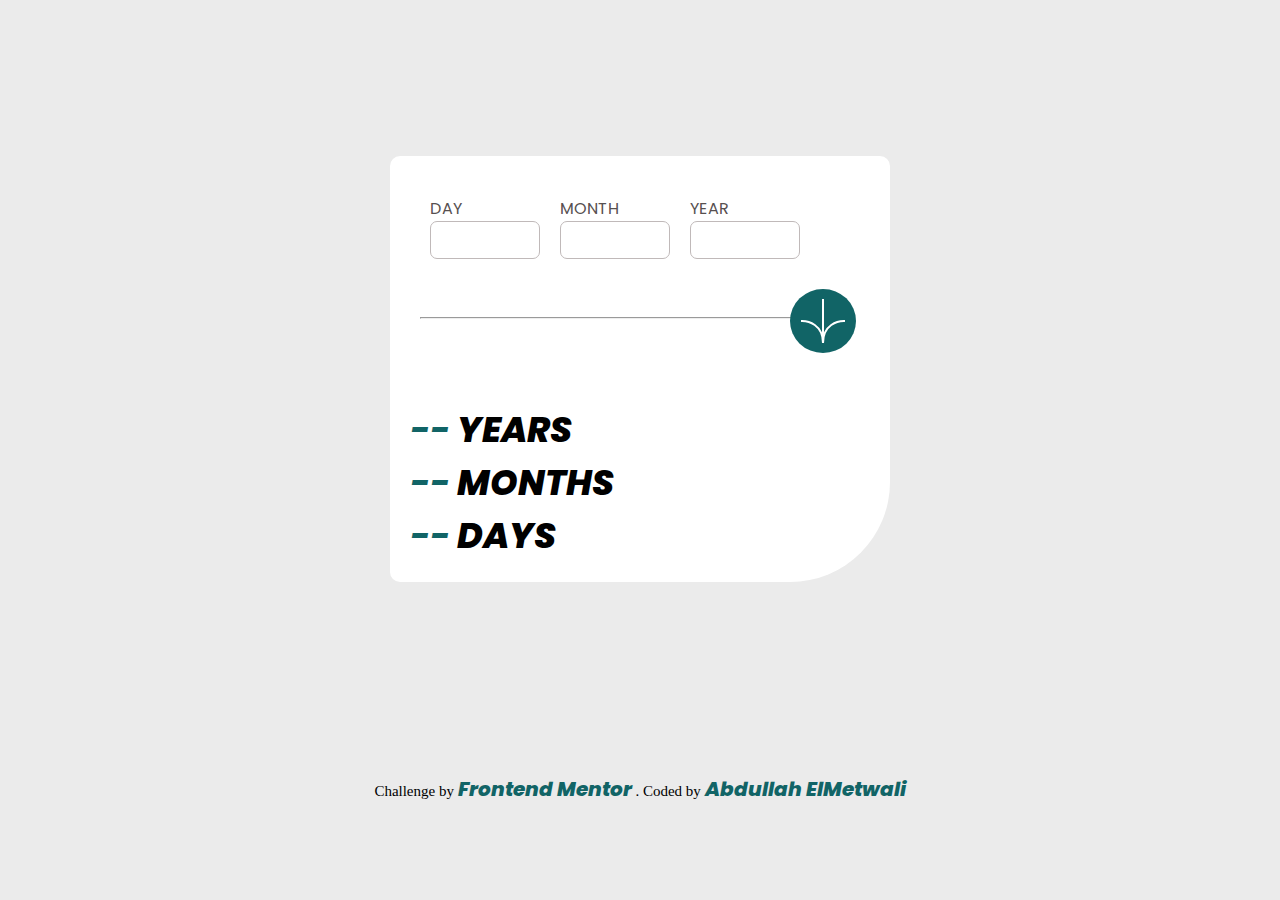
<file: index.html>
<!DOCTYPE html>
<html lang="en">
<head>
  <meta charset="UTF-8">
  <meta name="viewport" content="width=device-width, initial-scale=1.0"> <!-- displays site properly based on user's device -->
  <link rel="icon" type="image/png" sizes="32x32" href="./assets/images/favicon-32x32.png">
  <style>
  @import url('https://fonts.googleapis.com/css2?family=Poppins:ital,wght@0,400;0,700;1,800&display=swap');
</style>
  <link rel="stylesheet" href="mainCalc.css">
  <title>Age calculator app</title>
</head>
<body>
  <section class="grand">
    <section class="father">
    <section class="theCalc">
  <label class="theInDay">
    <p>DAY</p>
    <input type="number" class="daysInput" required>
    <p class="errorD">*Must be valid</p>
  </label>
  <label class="theInMon">
    <p>MONTH</p>
    <input type="number" class="monthsInput" required>
    <p  class="errorM">*Must be valid</p>
  </label>
  <label class="theInYear">
    <p>YEAR</p>
    <input type="number" class="yearsInput" required>
    <p class="errorY">*Must be in past</p>
  </label>
</section>
<br>
<hr>
 <button class="img" type="submit">
  <img src="assets/images/icon-arrow.svg" value="submit">
 </button>
 <div class="cont">
  <p><span class="years">--</span> YEARS</p>
  <p><span class="months">--</span> MONTHS</p>
  <p><span class="days">--</span> DAYS</p>
 </div>
</section>
<footer class="attribution">
    Challenge by <a href="https://www.frontendmentor.io?ref=challenge" target="_blank">Frontend Mentor</a> .
     Coded by <a href="https://www.frontendmentor.io/profile/abdullahelmetwali" target="_blank">Abdullah ElMetwali</a>
</footer>
</section>
  <script src="mainCalc.js"></script>
</body>
</html>
</file>
<file: mainCalc.css>
*{
    margin: 0;
    box-sizing: border-box;
}
.grand{
    width: 100%;
    height: 100vh;
    display: grid;
    justify-content: center;
    justify-items: center;
    align-items: center;
    background-color: rgb(235, 235, 235);
}
.father{
    width: 500px;
    margin: 60px 60px 0 60px;
    background-color:white;
    border-radius: 10px 10px 100px 10px;
}
.father{
    display: grid;
    align-items: center;
}
.theCalc{
    display: flex;
    width: auto;
    margin: 30px;
}
.theInDay,.theInMon,.theInYear{
    display: inline-block;
    margin: 10px;
    font-family:'Poppins', sans-serif ;
    font-weight: 400;
    color: rgb(87, 80, 80);
}
input{
   width: 110px;
   border: 1px solid  rgb(192, 185, 185);
   border-radius: 7px;
   padding: 3px 7px;
   font-size: 20px;
   font-family: 'Poppins', sans-serif;
   font-weight: 700;
}
 input::-webkit-inner-spin-button {
-webkit-appearance: none;
}
input:focus{
    outline-color: rgb(209, 205, 205);
}
.errorD,.errorM,.errorY{
    display: none;
    font-size: 11px;
    color: red;
}
hr{
    width: 80%;
    margin: 0 30px;
}
.img{
    position: relative;
    left: 80%;
    bottom: 40px;
    background-color: #116466;
    margin: 10px 0;
    padding: 10px;
    display: flex;
    justify-content: end;
    width: fit-content;
    border-radius: 50%;
    border: 0px solid #116466;
    cursor: pointer;
}
.img object svg{
    width: 35px;
}
.cont{
    margin: 0 0 20px 20px;
}
.cont p{
    font-family: 'Poppins', sans-serif ;
    font-style: italic;
    font-size: 35px;
    font-weight: 800;
}
.cont p span{
    color: #116466;
    font-weight: bold;
}
footer{
    font-size: 15px;
    font-family: Poppins-Bold;
}
a{
    text-decoration: none;
    font-size: 20px;
    font-family: 'Poppins', sans-serif;
    font-style: italic;
    font-weight: 800;
    color: #116466;
}
@media only screen and (min-width : 375px) and (max-width : 667px){
    .grand{
        width: auto;
        height: 100vh;
    }
    .father{
        width: 325px;
        margin: 30px 0 0 0 ;
    }
    footer{
        display: grid;
        justify-items: center;
        margin: 50px;
    }
    .theCalc{
        flex-direction: column;
        margin: 0 0 0 15px;
    }
    footer{
        margin: 10px 0 0 0 ;
    }
    .img object svg{
    width: 30px;
}

}
</file>
